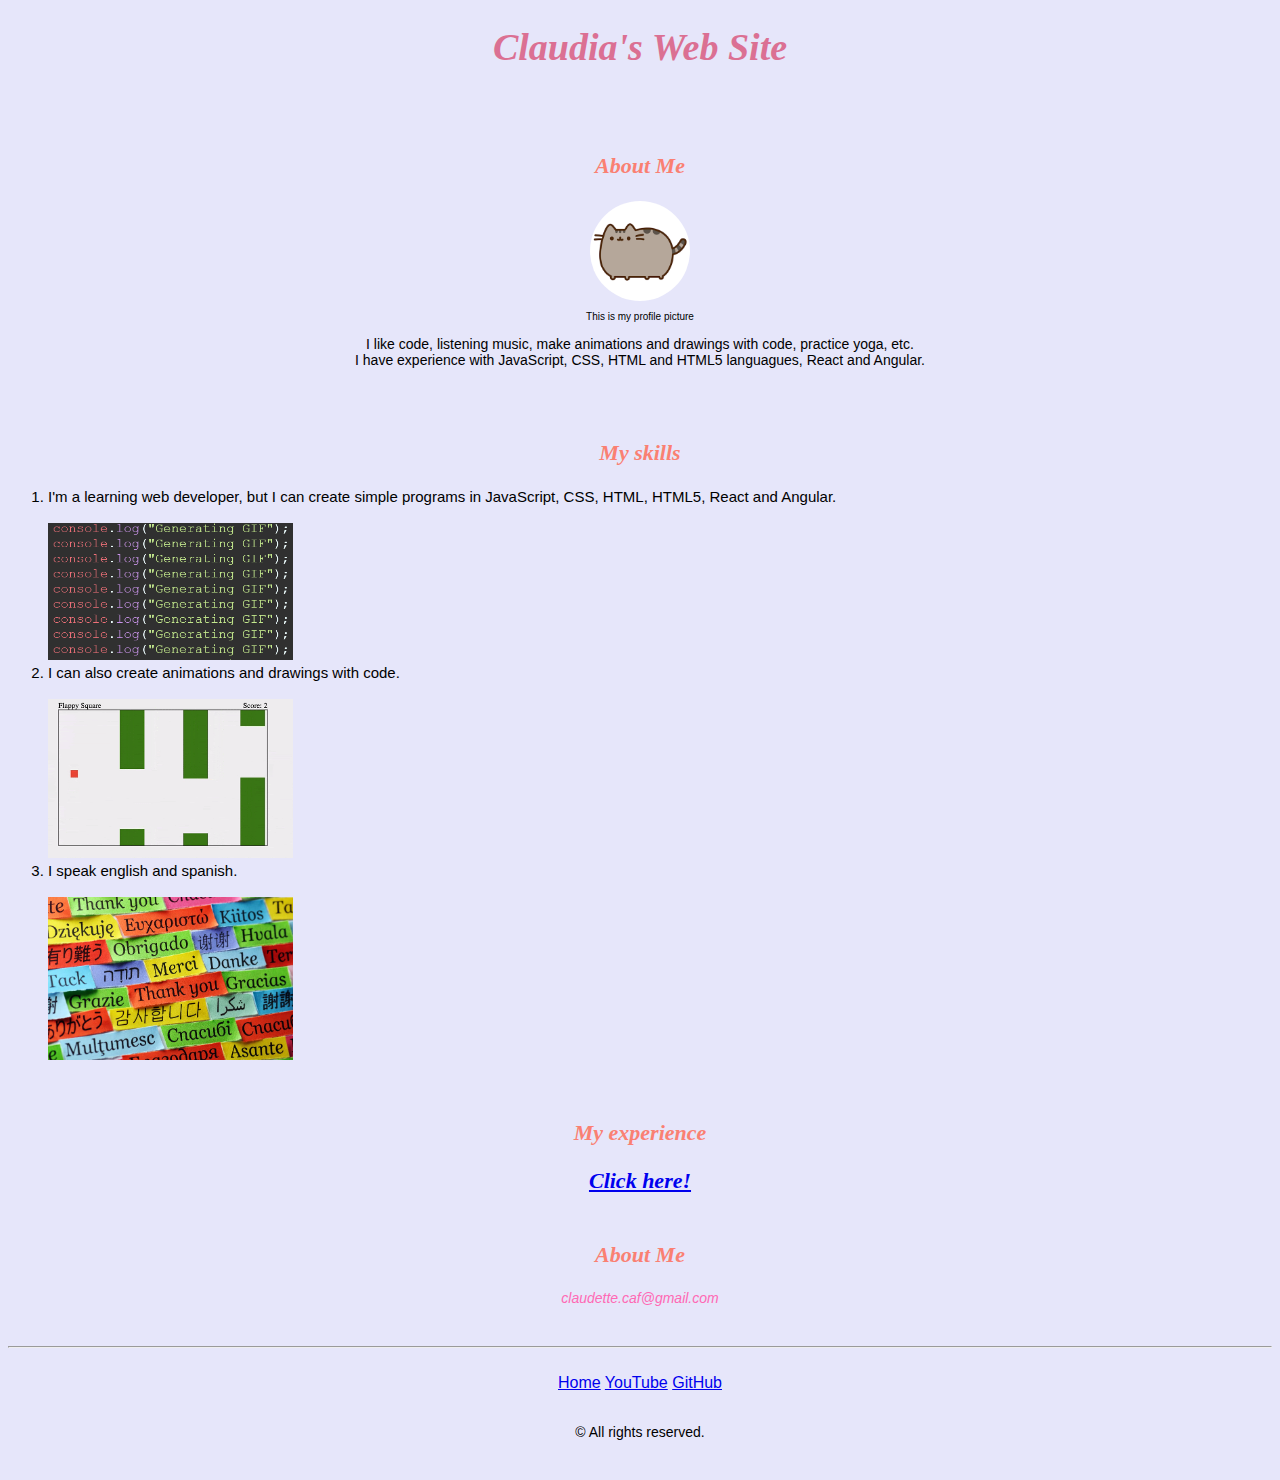
<file: index.html>
<!DOCTYPE html>
<html lang="en">
    <head>
        <meta charset="UTF-8"/>
        <meta name="viewport" content="width=device-width, initial-scale=1"/>
        <link rel="stylesheet" href="style.css"/>
        <title>Claudia's Web Site</title>
    </head>
    <body>
        <h1>Claudia's Web Site</h1>

        <br/>
        <br/>

        <h3>About Me</h3>
        <img class="profile-picture" src="profile-picture.png" alt="My profile picture" />
        <p class="text">This is my profile picture</p>

        <p>I like code, listening music, make animations and drawings with code, practice yoga, etc.
            <br/> I have experience with JavaScript, CSS, HTML and HTML5 languagues, React and Angular.
        </p>

        <br/>
        <br/>

        <h3>My skills</h3>
        <ol>
            <li>I'm a learning web developer, but I can create simple programs in JavaScript, CSS, 
                HTML, HTML5, React and Angular.
            </li>
            <br/>
            <img src="code.gif" />
            <br/>

            <li>I can also create animations and drawings with code.</li>
            <br/>
            <img src="animation.gif" />
            <br/>

            <li>I speak english and spanish.</li>
            <br/>
            <img src="languages.avif" />
        </ol>

        <br/>

        <h3>My experience<h3>
        <a href="https://claudia-caf.github.io/html-portfolio/">
            Click here!
        </a>

        <br/>
        <br/>

        <h3>About Me</h3>
        <p class="email">claudette.caf@gmail.com</p>

        <br/>
        <hr/>
        <br/>

        <div class="footer">
            <a href="http://127.0.0.1:3000/index.html">Home</a>
            <a href="https://www.youtube.com/channel/UCYnkVjdBlUgpdOuiYatTQJw">YouTube</a>
            <a href="https://github.com/Claudia-CAF">GitHub</a>
        </div>

        <br/>
        
        <p> © All rights reserved.</p>

        <br/>
    </body>
</html>
</file>
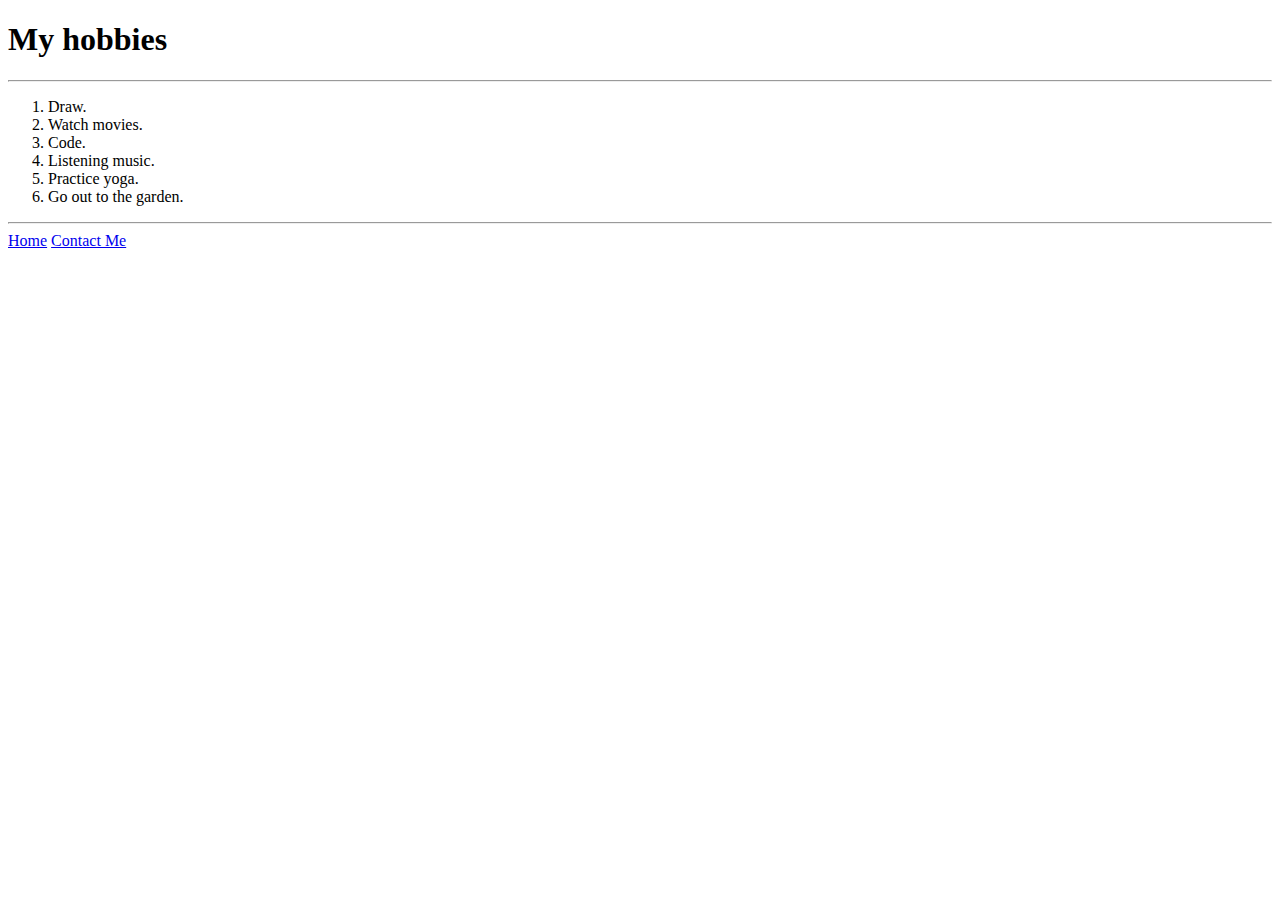
<file: hobbies.html>
<!DOCTYPE html>
<html>
    <head>
        <meta charset="UTF-8" />
        <meta name="viewport" content="width=device-width, initial-scale=1" />
        <title>Hobbies</title>
    </head>
    <body>
        <h1>My hobbies</h1>
        <hr/>
        <ol>
            <li>Draw.</li>
            <li>Watch movies.</li>
            <li>Code.</li>
            <li>Listening music.</li>
            <li>Practice yoga.</li>
            <li>Go out to the garden.</li>
        </ol>
        <hr/>
        <a href="./index.html">Home</a>
        <a href="./contact.html">Contact Me</a>
    </body>
</html>
</file>
<file: style.css>
*{
    background-color: lavender;
}

h1{
    font-family: serif;
    color: palevioletred;
    font-size: 38px;
    font-style: italic;
    text-align: center;
}

p{
    text-align: center;
    font-family:Arial, Helvetica, sans-serif;
    font-size: 14px;
}

h3{
    color: salmon;
    font-family: serif;
    font-weight: bolder;
    font-size: 22px;
    font-style: italic;
    text-align: center;
}

img{
    width: 20%;
    
}

li{
    color:black;
    font-weight: lighter;
    font-family:Arial, Helvetica, sans-serif;
    font-size: 15px;
}

.profile-picture{
    border-radius: 100%;
    width: 100px;
    height: 100px;
    display: block;
    margin: auto;
}

.email{
    color: hotpink;
    font-style: italic;
    font-family:sans-serif;
    font-weight: lighter;
}

.text{
    font-size: x-small;
}

.footer{
    text-align: center;
    font-family: sans-serif;
}

.home, .youtube, .github{
    margin: 10px 10px;
}
</file>
